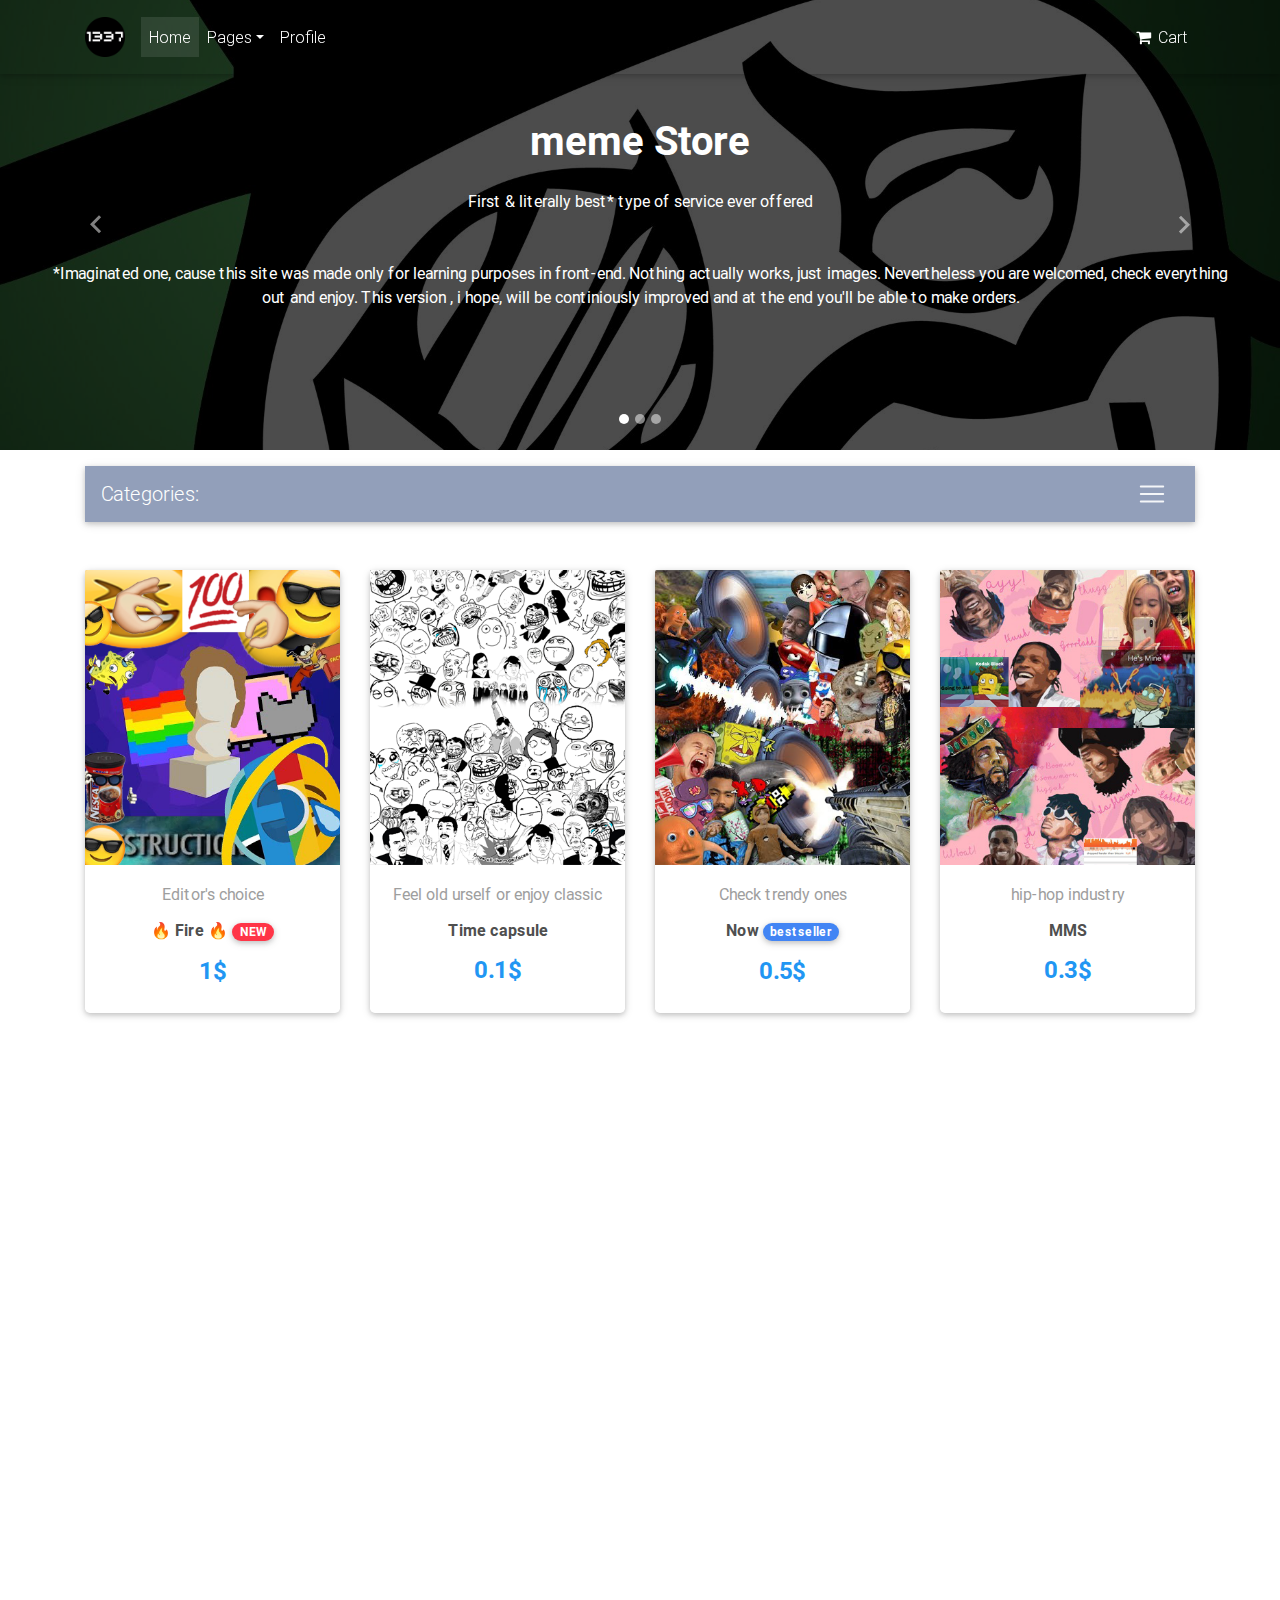
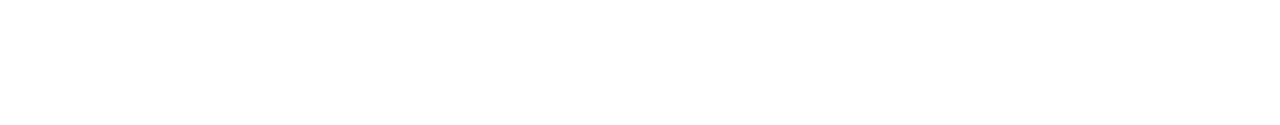
<file: heaven.html>
<!DOCTYPE html>
<html lang="en">

<head>
    <meta charset="utf-8">
    <meta name="viewport" content="width=device-width, initial-scale=1, shrink-to-fit=no">
    <meta http-equiv="x-ua-compatible" content="ie=edge">
    <link rel="shortcut icon" href="./favicon.ico">
    <title>(✿｡✿) ▪ store</title>
    <link rel="stylesheet" href="https://maxcdn.bootstrapcdn.com/font-awesome/4.7.0/css/font-awesome.min.css">
    <link href="./css/bootstrap.css" rel="stylesheet">
    <link href="./css/mdb.css" rel="stylesheet">
    <link href="./css/style.css" rel="stylesheet">
    <link rel="stylesheet" href="./css/animate.css">
    <style>
        html,
        body,
        .view {
            height: 100%;
        }

        .carousel {
            height: 50%;
        }

        .carousel .carousel-inner {
            height: 100%;
        }

        .carousel .carousel-inner .carousel-item,
        .carousel .carousel-inner .active {
            height: 100%;
        }

        @media (max-width: 776px) {
            .carousel {
                height: 100%;
            }
        }

        .page-footer {
            background-color: #929FBA;
        }
    </style>
</head>

<body>
    <!-- LOADER -->
    <div id="overlay">
        <div class="spinner"></div>
    </div>
    <!-- /LOADER -->
    <nav class="navbar fixed-top navbar-expand-lg navbar-dark scrolling-navbar">
        <div class="container">
            <a class="navbar-brand" href="#"><img class="wow rollIn" data-wow-duration="1s" src="./img/1337logo.png" alt="logo" width="40px"></a>
            <button class="navbar-toggler" type="button" data-toggle="collapse" data-target="#navbarSupportedContent" aria-controls="navbarSupportedContent" aria-expanded="false" aria-label="Toggle navigation">
                <span class="navbar-toggler-icon"></span>
            </button>
            <div class="collapse navbar-collapse" id="navbarSupportedContent">
                <ul class="navbar-nav mr-auto">
                    <li class="nav-item active">
                        <a class="nav-link" href="./index.html">Home <span class="sr-only">(current)</span></a>
                    </li>
                    <li class="nav-item dropdown">
                        <a class="nav-link dropdown-toggle" href="#" id="navbarDropdown" role="button" data-toggle="dropdown" aria-haspopup="true" aria-expanded="false">Pages</a>
                        <div class="dropdown-menu" aria-labelledby="navbarDropdown">
                            <a class="dropdown-item" href="./heaven.html">Store</a>
                            <a class="dropdown-item" href="./login.html">Log-in</a>
                            <div class="dropdown-divider"></div>
                            <a class="dropdown-item" href="./old_page.html">Ma old page</a>
                        </div>
                    </li>
                    <li class="nav-item">
                        <a class="nav-link" href="./profile.html">Profile</a>
                    </li>
                </ul>
                <!-- Right -->
                <ul class="navbar-nav nav-flex-icons">
                    <li class="nav-item">
                        <a class="nav-link waves-effect">
                            <!-- <span class="badge red z-depth-1 mr-1">0</span> -->
                            <i class="fa fa-shopping-cart"></i>
                            <span class="clearfix d-none d-sm-inline-block"> Cart </span>
                        </a>
                    </li>
                </ul>

            </div>
        </div>
    </nav>

    <!--Carousel Wrapper-->
    <div id="carousel-example-1z" class="carousel slide carousel-fade" data-ride="carousel">

        <!--Indicators-->
        <ol class="carousel-indicators">
            <li data-target="#carousel-example-1z" data-slide-to="0" class="active"></li>
            <li data-target="#carousel-example-1z" data-slide-to="1"></li>
            <li data-target="#carousel-example-1z" data-slide-to="2"></li>
        </ol>
        <!--/.Indicators-->

        <!--Slides-->
        <div class="carousel-inner" role="listbox">

            <!--First slide-->
            <div class="carousel-item active">
                <div class="view" style="background-image: url('./img/slide3.jpg'); background-repeat: no-repeat;background-position: 50% 50%; background-size: cover;">
                    <div class="mask rgba-black-strong d-flex justify-content-center align-items-center">
                        <div class="text-center white-text mx-5 wow fadeIn">
                            <h1 class="mb-4" style="font-weight: 700">
                                <strong>meme Store</strong>
                            </h1>
                            <p class="mb-5">
                                <strong>First & literally best* type of service ever offered</strong>
                            </p>
                            <p class="mb-4 d-md-block">
                                <strong>*Imaginated one, cause this site was made only for learning purposes in front-end. Nothing actually works, just images. Nevertheless you are welcomed, check everything out and enjoy. This version , i hope, will be continiously improved and at the end you'll be able to make orders.</strong>
                            </p>
                        </div>
                    </div>
                </div>
            </div>
            <!--/First slide-->

            <!--Second slide-->
            <div class="carousel-item">
                <div class="view" style="background-image: url(./img/slide1.jpg); background-repeat: no-repeat; background-position: 50% 100%; background-size: cover;">
                    <div class="mask rgba-black-strong d-flex justify-content-center align-items-center">
                        <div class="text-center white-text mx-5 wow fadeIn">
                            <h1 class="mb-4" style="font-weight: 700">
                                <strong>meme Store</strong>
                            </h1>
                            <p class="mb-5">
                                <strong>First & literally best* type of service ever offered</strong>
                            </p>
                            <p class="mb-4 d-md-block">
                                <strong>*Imaginated one, cause this site was made only for learning purposes in front-end. Nothing actually works, just images. Nevertheless you are welcomed, check everything out and enjoy. This version , i hope, will be continiously improved and at the end you'll be able to make orders.</strong>
                            </p>
                        </div>
                    </div>
                </div>
            </div>
            <!--/Second slide-->

            <!--Third slide-->
            <div class="carousel-item">
                <div class="view" style="background-image: url(./img/slide4.jpg); background-repeat: no-repeat;background-position: 50% 0%; background-size: cover;">
                    <div class="mask rgba-black-strong d-flex justify-content-center align-items-center">
                        <div class="text-center white-text mx-5 wow fadeIn">
                            <h1 class="mb-4" style="font-weight: 700">
                                <strong>meme Store</strong>
                            </h1>
                            <p class="mb-5">
                                <strong>First & literally best* type of service ever offered</strong>
                            </p>
                            <p class="mb-4 d-md-block">
                                <strong>*Imaginated one, cause this site was made only for learning purposes in front-end. Nothing actually works, just images. Nevertheless you are welcomed, check everything out and enjoy. This version , i hope, will be continiously improved and at the end you'll be able to make orders.</strong>
                            </p>
                        </div>
                    </div>
                </div>
            </div>
            <!--/Third slide-->

        </div>
        <!--/.Slides-->

        <!--Controls-->
        <a class="carousel-control-prev" href="#carousel-example-1z" role="button" data-slide="prev">
      <span class="carousel-control-prev-icon" aria-hidden="true"></span>
      <span class="sr-only">Previous</span>
    </a>
        <a class="carousel-control-next" href="#carousel-example-1z" role="button" data-slide="next">
      <span class="carousel-control-next-icon" aria-hidden="true"></span>
      <span class="sr-only">Next</span>
    </a>
        <!--/.Controls-->

    </div>
    <!--/.Carousel Wrapper-->

    <!--Main layout-->
    <main>
        <div class="container">

            <!--Navbar-->
            <nav class="navbar navbar-dark mdb-color lighten-3 mt-3 mb-5">

                <!-- Navbar brand -->
                <span class="navbar-brand">Categories:</span>

                <!-- Collapse button -->
                <button class="navbar-toggler" type="button" data-toggle="collapse" data-target="#basicExampleNav" aria-controls="basicExampleNav" aria-expanded="false" aria-label="Toggle navigation">
          <span class="navbar-toggler-icon"></span>
        </button>

                <!-- Collapsible content -->
                <div class="collapse navbar-collapse" id="basicExampleNav">

                    <!-- Links -->
                    <ul class="navbar-nav mr-auto">
                        <li class="nav-item active">
                            <a class="nav-link" href="#">All
                <span class="sr-only">(current)</span>
              </a>
                        </li>
                        <li class="nav-item">
                            <a class="nav-link" href="#" style="color: rgba(232, 13, 57,0.7)">New</a>
                        </li>
                        <li class="nav-item">
                            <a class="nav-link" href="#" style="color: rgba(13, 74, 229,0.9)">Bestsellers</a>
                        </li>
                        <li class="nav-item">
                            <a class="nav-link" href="#" style="color: rgba(242, 145, 9,0.9)">Sale</a>
                        </li>

                    </ul>
                    <!-- Links -->

                    <form class="form-inline">
                        <div class="md-form">
                            <input class="form-control mr-sm-2" type="text" placeholder="Search" aria-label="Search">
                        </div>
                    </form>
                </div>
                <!-- Collapsible content -->

            </nav>
            <!--/.Navbar-->

            <!--Section: Products v.3-->
            <section class="text-center mb-4">

                <!--Grid row-->
                <div class="row wow fadeIn">

                    <!--Grid column-->
                    <div class="col-lg-3 col-md-6 mb-4">

                        <!--Card-->
                        <div class="card">

                            <!--Card image-->
                            <div class="view overlay">
                                <img src="./img/fire.png" class="img-fluid" alt="">
                                <a>
                                    <div class="mask rgba-white-slight"></div>
                                </a>
                            </div>
                            <!--Card image-->

                            <!--Card content-->
                            <div class="card-body text-center">
                                <!--Category & Title-->
                                <a href="" class="grey-text">
                                    <h5>Editor's choice</h5>
                                </a>
                                <h5>
                                    <strong>
                    <a href="" class="dark-grey-text">🔥 Fire 🔥
                      <span class="badge badge-pill danger-color">NEW</span>
                    </a>
                  </strong>
                                </h5>

                                <h4 class="font-weight-bold blue-text">
                                    <strong>1$</strong>
                                </h4>

                            </div>
                            <!--Card content-->

                        </div>
                        <!--Card-->

                    </div>
                    <!--Grid column-->

                    <!--Grid column-->
                    <div class="col-lg-3 col-md-6 mb-4">

                        <!--Card-->
                        <div class="card">

                            <!--Card image-->
                            <div class="view overlay">
                                <img src="./img/old_m.png" class="img-fluid" alt="">
                                <a>
                                    <div class="mask rgba-white-slight"></div>
                                </a>
                            </div>
                            <!--Card image-->

                            <!--Card content-->
                            <div class="card-body text-center">
                                <!--Category & Title-->
                                <a href="" class="grey-text">
                                    <h5>Feel old urself or enjoy classic</h5>
                                </a>
                                <h5>
                                    <strong>
                    <a href="" class="dark-grey-text">Time capsule</a>
                  </strong>
                                </h5>

                                <h4 class="font-weight-bold blue-text">
                                    <strong>0.1$</strong>
                                </h4>

                            </div>
                            <!--Card content-->

                        </div>
                        <!--Card-->

                    </div>
                    <!--Grid column-->

                    <!--Grid column-->
                    <div class="col-lg-3 col-md-6 mb-4">

                        <!--Card-->
                        <div class="card">

                            <!--Card image-->
                            <div class="view overlay">
                                <img src="./img/now_2.png" class="img-fluid" alt="">
                                <a>
                                    <div class="mask rgba-white-slight"></div>
                                </a>
                            </div>
                            <!--Card image-->

                            <!--Card content-->
                            <div class="card-body text-center">
                                <!--Category & Title-->
                                <a href="" class="grey-text">
                                    <h5>Check trendy ones</h5>
                                </a>
                                <h5>
                                    <strong>
                    <a href="" class="dark-grey-text">Now
                      <span class="badge badge-pill primary-color">bestseller</span>
                    </a>
                  </strong>
                                </h5>

                                <h4 class="font-weight-bold blue-text">
                                    <strong>0.5$</strong>
                                </h4>

                            </div>
                            <!--Card content-->

                        </div>
                        <!--Card-->

                    </div>
                    <!--Grid column-->

                    <!--Fourth column-->
                    <div class="col-lg-3 col-md-6 mb-4">

                        <!--Card-->
                        <div class="card">

                            <!--Card image-->
                            <div class="view overlay">
                                <img src="./img/mms.png" class="img-fluid" alt="">
                                <a>
                                    <div class="mask rgba-white-slight"></div>
                                </a>
                            </div>
                            <!--Card image-->

                            <!--Card content-->
                            <div class="card-body text-center">
                                <!--Category & Title-->
                                <a href="" class="grey-text">
                                    <h5>hip-hop industry</h5>
                                </a>
                                <h5>
                                    <strong>
                    <a href="" class="dark-grey-text">MMS</a>
                  </strong>
                                </h5>

                                <h4 class="font-weight-bold blue-text">
                                    <strong>0.3$</strong>
                                </h4>

                            </div>
                            <!--Card content-->

                        </div>
                        <!--Card-->

                    </div>
                    <!--Fourth column-->

                </div>
                <!--Grid row-->

                <!--Grid row-->
                <div class="row wow fadeIn">

                    <!--Grid column-->
                    <div class="col-lg-3 col-md-6 mb-4">

                        <!--Card-->
                        <div class="card">

                            <!--Card image-->
                            <div class="view overlay">
                                <img src="./img/nani.png" class="img-fluid" alt="">
                                <a>
                                    <div class="mask rgba-white-slight"></div>
                                </a>
                            </div>
                            <!--Card image-->

                            <!--Card content-->
                            <div class="card-body text-center">
                                <!--Category & Title-->
                                <a href="" class="grey-text">
                                    <h5>🅱️</h5>
                                </a>
                                <h5>
                                    <strong>
                    <a href="" class="dark-grey-text">NANI?!
                      <span class="badge badge-pill danger-color">NEW</span>
                    </a>
                  </strong>
                                </h5>

                                <h4 class="font-weight-bold blue-text">
                                    <strong>0.5$</strong>
                                </h4>

                            </div>
                            <!--Card content-->

                        </div>
                        <!--Card-->

                    </div>
                    <!--Grid column-->

                    <!--Grid column-->
                    <div class="col-lg-3 col-md-6 mb-4">

                        <!--Card-->
                        <div class="card">

                            <!--Card image-->
                            <div class="view overlay">
                                <img src="./img/woman.png" class="img-fluid" alt="">
                                <a>
                                    <div class="mask rgba-white-slight"></div>
                                </a>
                            </div>
                            <!--Card image-->

                            <!--Card content-->
                            <div class="card-body text-center">
                                <!--Category & Title-->
                                <a href="" class="grey-text">
                                    <h5>they are also people...</h5>
                                </a>
                                <h5>
                                    <strong>
                    <a href="" class="dark-grey-text">For women</a>
                  </strong>
                                </h5>

                                <h4 class="font-weight-bold blue-text">
                                    <strong>0.3$</strong>
                                </h4>

                            </div>
                            <!--Card content-->

                        </div>
                        <!--Card-->

                    </div>
                    <!--Grid column-->

                    <!--Grid column-->
                    <div class="col-lg-3 col-md-6 mb-4">

                        <!--Card-->
                        <div class="card">

                            <!--Card image-->
                            <div class="view overlay">
                                <img src="./img/webm.png" class="img-fluid" alt="">
                                <a>
                                    <div class="mask rgba-white-slight"></div>
                                </a>
                            </div>
                            <!--Card image-->

                            <!--Card content-->
                            <div class="card-body text-center">
                                <!--Category & Title-->
                                <a href="" class="grey-text">
                                    <h5>Funny videos</h5>
                                </a>
                                <h5>
                                    <strong>
                    <a href="" class="dark-grey-text">WEBM
                      <span class="badge badge-pill primary-color">bestseller</span>
                    </a>
                  </strong>
                                </h5>

                                <h4 class="font-weight-bold blue-text">
                                    <strong>0.6$</strong>
                                </h4>

                            </div>
                            <!--Card content-->

                        </div>
                        <!--Card-->

                    </div>
                    <!--Grid column-->

                    <!--Fourth column-->
                    <div class="col-lg-3 col-md-6 mb-4">

                        <!--Card-->
                        <div class="card">

                            <!--Card image-->
                            <div class="view overlay">
                                <img src="./img/game.png" class="img-fluid" alt="">
                                <a>
                                    <div class="mask rgba-white-slight"></div>
                                </a>
                            </div>
                            <!--Card image-->

                            <!--Card content-->
                            <div class="card-body text-center">
                                <!--Category & Title-->
                                <a href="" class="grey-text">
                                    <h5>lq ones lmao</h5>
                                </a>
                                <h5>
                                    <strong>
                    <a href="" class="dark-grey-text">Game</a>
                  </strong>
                                </h5>

                                <h4 class="font-weight-bold blue-text">
                                    <strong>0.3$</strong>
                                </h4>

                            </div>
                            <!--Card content-->

                        </div>
                        <!--Card-->

                    </div>
                    <!--Fourth column-->

                </div>
                <!--Grid row-->

            </section>
            <!--Section: Products v.3-->

            <!--Pagination-->
            <nav class="d-flex justify-content-center wow fadeIn">
                <ul class="pagination pg-blue">

                    <!--Arrow left-->
                    <li class="page-item disabled">
                        <a class="page-link" href="#" aria-label="Previous">
              <span aria-hidden="true">&laquo;</span>
              <span class="sr-only">Previous</span>
            </a>
                    </li>

                    <li class="page-item active">
                        <a class="page-link" href="#">1
              <span class="sr-only">(current)</span>
            </a>
                    </li>
                    <li class="page-item">
                        <a class="page-link" href="#">2</a>
                    </li>
                    <li class="page-item">
                        <a class="page-link" href="#">3</a>
                    </li>

                    <li class="page-item">
                        <a class="page-link" href="#" aria-label="Next">
              <span aria-hidden="true">&raquo;</span>
              <span class="sr-only">Next</span>
            </a>
                    </li>
                </ul>
            </nav>
            <!--Pagination-->

        </div>
    </main>
    <!--Main layout-->

    <!--Footer-->
    <footer class="page-footer text-center font-small mt-4 wow fadeIn" style="background-color: #44a7ea;">

        <!-- Social icons -->
        <div class="pb-4">
            <a href="https://www.facebook.com/" target="_blank">
        <i class="fa fa-facebook mr-3"></i>
      </a>

            <a href="https://twitter.com/" target="_blank">
        <i class="fa fa-twitter mr-3"></i>
      </a>

            <a href="https://www.youtube.com/" target="_blank">
        <i class="fa fa-youtube mr-3"></i>
      </a>

            <a href="https://plus.google.com/" target="_blank">
        <i class="fa fa-google-plus mr-3"></i>
      </a>

            <a href="https://dribbble.com/" target="_blank">
        <i class="fa fa-dribbble mr-3"></i>
      </a>

            <a href="https://pinterest.com/" target="_blank">
        <i class="fa fa-pinterest mr-3"></i>
      </a>

            <a href="https://github.com/" target="_blank">
        <i class="fa fa-github mr-3"></i>
      </a>

            <a href="http://codepen.io/" target="_blank">
        <i class="fa fa-codepen mr-3"></i>
      </a>
        </div>
        <!-- Social icons -->

        <div class="footer-copyright unique-color-dark py-3 text-center">
            © 2018 Copyright: made with <img class="animated bounceIn infinite" src="./img/heart.png" alt="tru" width="14px"> by Max Negal
        </div>

    </footer>
    <!--/.Footer-->

    <!-- SCRIPTS -->
    <script type="text/javascript" src="js/jquery-3.2.1.min.js"></script>
    <script>
        var overlay = document.getElementById("overlay");
        window.addEventListener('load', function() {
            overlay.style.display = 'none';
        })
    </script>
    <script src="./js/wow.min.js"></script>
    <script>
        new WOW().init();
    </script>
    <script type="text/javascript" src="./js/popper.min.js"></script>
    <script type="text/javascript" src="./js/bootstrap.js"></script>
    <script type="text/javascript" src="./js/mdb.js"></script>
</body>

</html>
</file>
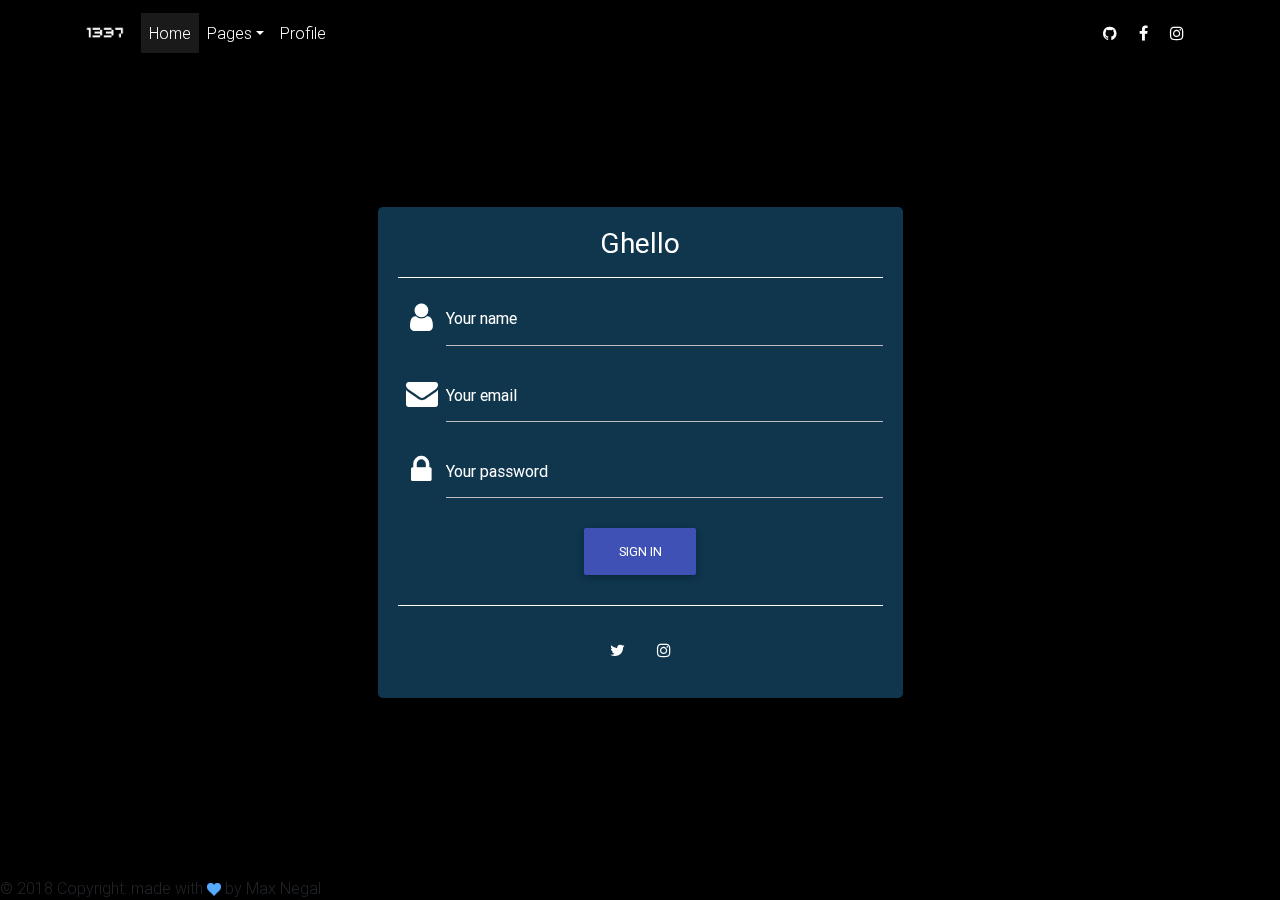
<file: login.html>
<!DOCTYPE html>
<html lang="en" class="full-height">

<head>
    <meta charset="utf-8">
    <meta name="viewport" content="width=device-width, initial-scale=1, shrink-to-fit=no">
    <meta http-equiv="x-ua-compatible" content="ie=edge">
    <link rel="shortcut icon" href="./favicon.ico">
    <title>( ͡ᵔ ͜ʖ ͡ᵔ ) ▪ login</title>
    <link rel="stylesheet" href="https://fonts.googleapis.com/css?family=Open+Sans:300" type="text/css" />
    <link rel="stylesheet" href="https://maxcdn.bootstrapcdn.com/font-awesome/4.7.0/css/font-awesome.min.css">
    <link href="./css/bootstrap.css" rel="stylesheet">
    <link href="./css/mdb.css" rel="stylesheet">
    <link rel="stylesheet" href="./css/style.css">
    <link rel="stylesheet" href="./css/animate.css">
    <style>
        @media (max-width: 740px) {
            header {
                height: 1000px;
            }
        }

        .top-nav-collapse {
            background-color: rgba(36, 151, 193, 0.4) !important;
        }

        .navbar:not(.top-nav-collapse) {
            background: transparent !important;
        }

        @media (max-width: 768px) {
            .navbar:not(.top-nav-collapse) {
                background-color: rgba(36, 151, 193, 0.4) !important;
            }
        }


        .card {
            background-color: rgba(50, 180, 255, 0.3);
        }

        .md-form label {
            color: #ffffff;
        }

        h6 {
            line-height: 1.7;
        }

        * {
            box-sizing: border-box;
        }

        .video-background {
            background: #000;
            position: fixed;
            top: 0;
            right: 0;
            bottom: 0;
            left: 0;
            z-index: -99;
        }

        .video-foreground,
        .video-background iframe {
            position: absolute;
            top: 0;
            left: 0;
            width: 100%;
            height: 100%;
            pointer-events: none;
        }

        @media (min-aspect-ratio: 16/9) {
            .video-foreground {
                height: 300%;
                top: -100%;
            }
        }

        @media (max-aspect-ratio: 16/9) {
            .video-foreground {
                width: 300%;
                left: -100%;
            }
        }

        @media all and (max-width: 600px) {
            .vid-info {
                width: 50%;
                padding: .5rem;
            }
            .vid-info h1 {
                margin-bottom: .2rem;
            }
        }

        @media all and (max-width: 500px) {
            .vid-info .acronym {
                display: none;
            }
        }

    </style>
</head>

<body>
    <div id="overlay">
        <div class="spinner"></div>
    </div>
    <div class="video-background">
        <div class="video-foreground">
            <iframe src="https://www.youtube.com/embed/iGpuQ0ioPrM?controls=0&showinfo=0&rel=0&autoplay=1&loop=1" frameborder="0" allow="autoplay; encrypted-media" allowfullscreen></iframe>
        </div>
    </div>
    <!-- NAVBAR -->
    <nav class="navbar navbar-expand-lg navbar-dark">
        <div class="container">
            <a class="navbar-brand" href="#"><img class="wow rollIn" data-wow-duration="1s" src="./img/1337logo.png" alt="logo" width="40px"></a>
            <button class="navbar-toggler" type="button" data-toggle="collapse" data-target="#navbarSupportedContent" aria-controls="navbarSupportedContent" aria-expanded="false" aria-label="Toggle navigation">
                <span class="navbar-toggler-icon"></span>
            </button>
            <div class="collapse navbar-collapse" id="navbarSupportedContent">
                <ul class="navbar-nav mr-auto">
                    <li class="nav-item active">
                        <a class="nav-link" href="./index.html">Home <span class="sr-only">(current)</span></a>
                    </li>
                    <li class="nav-item dropdown">
                        <a class="nav-link dropdown-toggle" href="#" id="navbarDropdown" role="button" data-toggle="dropdown" aria-haspopup="true" aria-expanded="false">Pages</a>
                        <div class="dropdown-menu" aria-labelledby="navbarDropdown">
                            <a class="dropdown-item" href="./heaven.html">Store</a>
                            <a class="dropdown-item" href="./login.html">Log In</a>
                            <div class="dropdown-divider"></div>
                            <a class="dropdown-item" href="./old_page.html">Ma old page</a>
                        </div>
                    </li>
                    <li class="nav-item">
                        <a class="nav-link" href="./profile.html">Profile</a>
                    </li>
                </ul>
                <ul class="navbar-nav nav-flex-icons">
                    <li class="nav-item">
                        <a href="https://github.com/peBetrator" target="_blank" class="nav-link">
              <i class="fa fa-github light-green-text-2"></i>
            </a>
                    </li>
                    <li class="nav-item">
                        <a href="https://www.facebook.com/maxnegal1337" target="_blank" class="nav-link">
              <i class="fa fa-facebook light-green-text-2"></i>
            </a>
                    </li>
                    <li class="nav-item">
                        <a href="https://www.instagram.com/maxnegal1337" target="_blank" class="nav-link">
              <i class="fa fa-instagram light-green-text-2"></i>
            </a>
                    </li>
                </ul>
            </div>
        </div>
    </nav>
    <!-- END NAV -->
    <!-- Full Page Intro -->
    <div>
        <!-- Mask & flexbox options-->
        <div class="d-flex justify-content-center align-items-center">
            <!-- Content -->
            <div class="container" align="center" style="position: absolute;top: 23%">
                <!--Grid column-->
                <div class="col-md-6">
                    <!--Form-->
                    <div class="card wow fadeInRight" data-wow-delay="2s">
                        <div class="card-body">
                            <!--Header-->
                            <div class="text-center">
                                <h3 class="white-text">
                                    Ghello</h3>
                                <hr class="hr-light">
                            </div>
                            <!--Body-->
                            <div class="md-form">
                                <i class="fa fa-user prefix white-text active" style="position: absolute;left: 0"></i>
                                <input type="text" id="form3" class="white-text form-control">
                                <label for="form3" class="active">Your name</label>
                            </div>
                            <div class="md-form">
                                <i class="fa fa-envelope prefix white-text active" style="position: absolute;left: 0"></i>
                                <input type="email" id="form2" class="white-text form-control">
                                <label for="form2" class="active">Your email</label>
                            </div>
                            <div class="md-form">
                                <i class="fa fa-lock prefix white-text active" style="position: absolute;left: 0"></i>
                                <input type="password" id="form4" class="white-text form-control">
                                <label for="form4">Your password</label>
                            </div>
                            <div class="text-center mt-4">
                                <button class="btn btn-indigo">Sign in</button>
                                <hr class="hr-light mb-3 mt-4">
                                <div class="inline-ul text-center d-flex justify-content-center">
                                    <a href="https://twitter.com" target="_blank" class="p-2 m-2 tw-ic">
                      <i class="fa fa-twitter white-text"></i>
                    </a>
                                    <a href="https://www.instagram.com" target="_blank" class="p-2 m-2 ins-ic">
                      <i class="fa fa-instagram white-text"> </i>
                    </a>
                                </div>
                            </div>
                        </div>
                    </div>
                    <!--/.Form-->
                </div>
                <!--Grid column-->
            </div>
            <!-- Content -->
        </div>
        <!-- Mask & flexbox options-->
    </div>
    <!-- Full Page Intro -->
    <div style="position: fixed; bottom: 0" align="right"> © 2018 Copyright: made with <img class="animated bounceIn infinite" src="./img/heart.png" alt="tru" width="14px"> by Max Negal</div>
    <!-- SCRIPTS -->
    <script>
        var overlay = document.getElementById("overlay");
        window.addEventListener('load', function() {
            overlay.style.display = 'none';
        })

    </script>
    <script src="./js/wow.min.js"></script>
    <script type="text/javascript" src="./js/jquery-3.2.1.min.js"></script>
    <script>
        new WOW().init();

    </script>
    <script type="text/javascript" src="./js/popper.min.js"></script>
    <script type="text/javascript" src="./js/bootstrap.js"></script>
    <script type="text/javascript" src="./js/mdb.js"></script>
</body>

</html>
</file>
<file: css/style.css>
.page-footer {
    background-color: #929FBA;
}

::-webkit-scrollbar {
    width: 3px;
}

::-webkit-scrollbar-track {
    background: #f1f1f1;
}

::-webkit-scrollbar-thumb {
    background: #888;
}

::-webkit-scrollbar-thumb:hover {
    background: #555;
}

body {
    width: 100%;
    overflow-x: hidden;
}

.flex-1 {
    flex: 1;
}

.spinner {
    width: 80px;
    height: 80px;
    border: 2px solid #eaeaea;
    border-top: 3px solid #000000;
    border-radius: 100%;
    position: absolute;
    top: 0;
    bottom: 0;
    left: 0;
    right: 0;
    margin: auto;

    animation: spin 1s infinite linear;
}

@keyframes spin {
    from {
        transform: rotate(0deg);
    }
    to {
        transform: rotate(360deg);
    }
}

#overlay {
    z-index: 2;
    height: 100%;
    width: 100%;
    background: rgba(252, 252, 252, 1);
    position: fixed;
    left: 0;
    top: 0;
}

@keyframes spin {
    from {
        transform: rotate(0deg);
    }
    to {
        transform: rotate(360deg);
    }
}

.navbar {
    z-index: 1;
}

.navbar {
    background-color: transparent;
}

.top-nav-collapse {
    background-color: rgba(36, 151, 193, 0.4);
}

@media only screen and (max-width: 768px) {
    .navbar {
        width: 100%;
        background-color: rgba(36, 151, 193, 0.4);
    }
}
</file>
